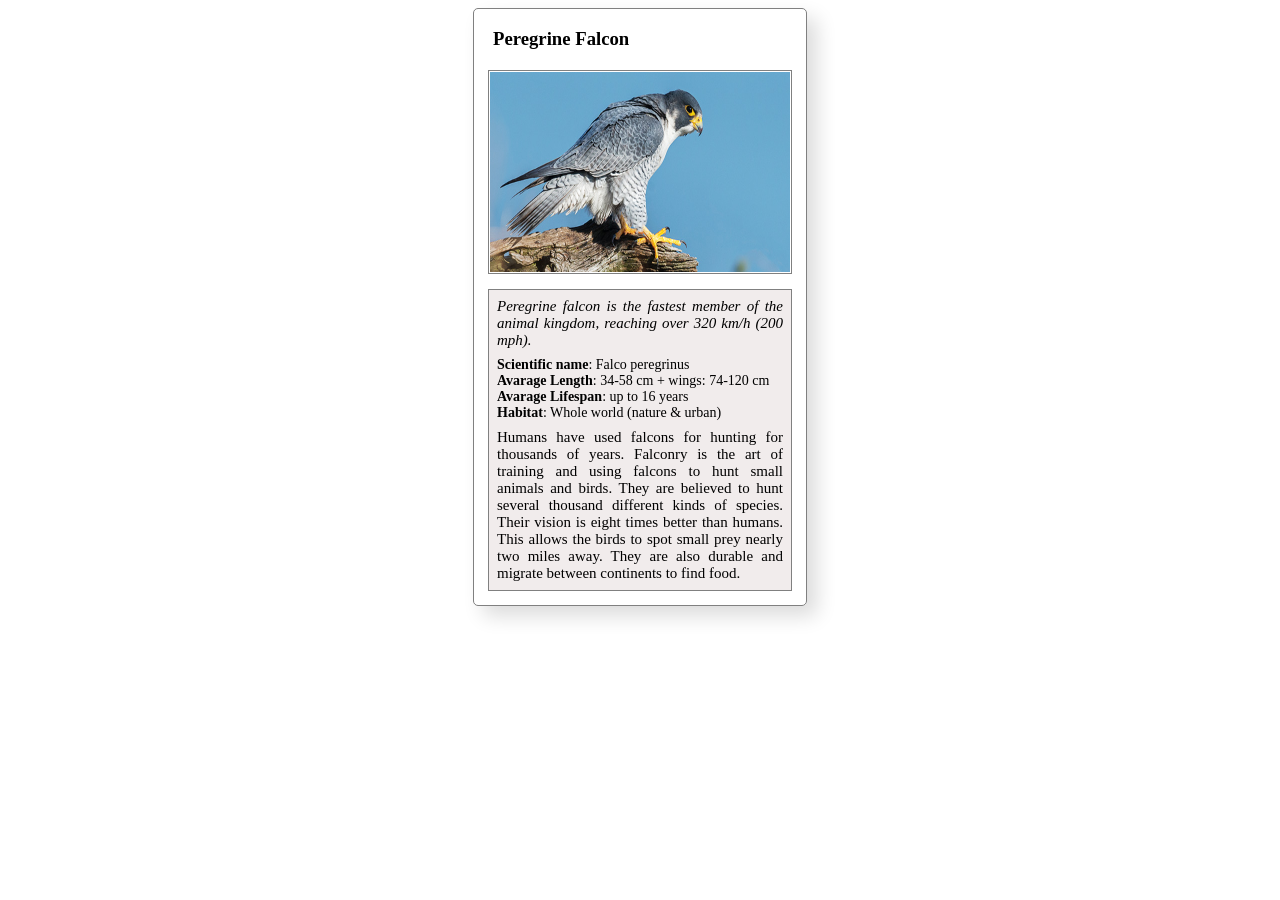
<file: index.html>
<!DOCTYPE html>
<html>

<head>
  <meta charset="utf-8">
  <title>Animal Trading Cards</title>
  <link href="css/styles.css" rel="stylesheet">
</head>

<body>
  <div class="card">
    <!-- your favorite animal's name goes here -->
    <h3 class="animalName">Peregrine Falcon</h3>
    <!-- your favorite animal's image goes here -->
    <!-- <img src="peregrine-falcon.jpg" alt="peregrine falcon" class="animalPicture"> -->
    <div>
      <img src="img/peregrine-falcon.jpg" alt="peregrine falcon" id="animalPicture" />
    </div>
    <div class="information">
      <!-- your favorite animal's interesting fact goes here -->
      <p class="interesting">Peregrine falcon is the fastest member of the animal kingdom, reaching over 320 km/h (200 mph).</p>
      <ul id="list">
        <!-- your favorite animal's list items go here -->
        <li><span class="characteristic">Scientific name</span>: Falco peregrinus</li>
        <li><span class="characteristic">Avarage Length</span>: 34-58 cm + wings: 74-120 cm</li>
        <li><span class="characteristic">Avarage Lifespan</span>: up to 16 years</li>
        <li><span class="characteristic">Habitat</span>: Whole world (nature & urban)</li>
      </ul>
      <!-- your favorite animal's description goes here -->
      <p class="description">Humans have used falcons for hunting for thousands of years. Falconry is the art of training and using falcons to hunt small animals and birds. They are believed to hunt several thousand different kinds of species. Their vision is eight times better
        than humans. This allows the birds to spot small prey nearly two miles away. They are also durable and migrate between continents to find food.</p>
    </div>
  </div>
</body>

</html>
</file>
<file: css/styles.css>
body {
  font-family: "Times New Roman", sans-serif;
}
.card {
  border: 1px solid grey;
  padding: 14px;
  margin: auto;
  box-shadow: 10px 10px 20px #dcdcdc;
  width: 304px;
  justify-content: center;
  align-content: center;
  border-radius: 5px;
}
.animalName {
  border: 1px solid transparent;
  padding: 4px;
  margin: auto;
  background-color: white;
}
#animalPicture {
  border: 1px solid grey;
  padding: 1px;
  margin: 15px auto;
  width: 300px;
  height: 200px;
  display: block;
  background-color: white;
}
.information {
  border: 1px solid grey;
  padding: 4px;
  margin: auto; 
  justify-content: center;
  text-align: justify;
  align-content: center;
  background-color: #f1ecec;
}
.interesting {
  border: 1px hidden #f1ecec;
  padding: 4px;
  margin-top: 0px;
  margin-left: auto;
  margin-bottom: 0px;
  margin-right: auto;
  font-style: italic;
  font-size: 15px;
  justify-content: center;
  text-align: justify;
  align-content: center;
}
#list {
  border: 1px hidden #f1ecec;
  padding: 4px;
  margin-top: 0px;
  margin-left: auto;
  margin-bottom: 0px;
  margin-right: auto;
  list-style: none;
  font-size: 14px;
}
.characteristic {
  font-weight: bold;
  font-size: 14px;
}
.description {
  border: 1px hidden #f1ecec;
  padding: 4px;
  margin: auto;
  font-size: 15px;
  text-align: justify;
}
</file>
